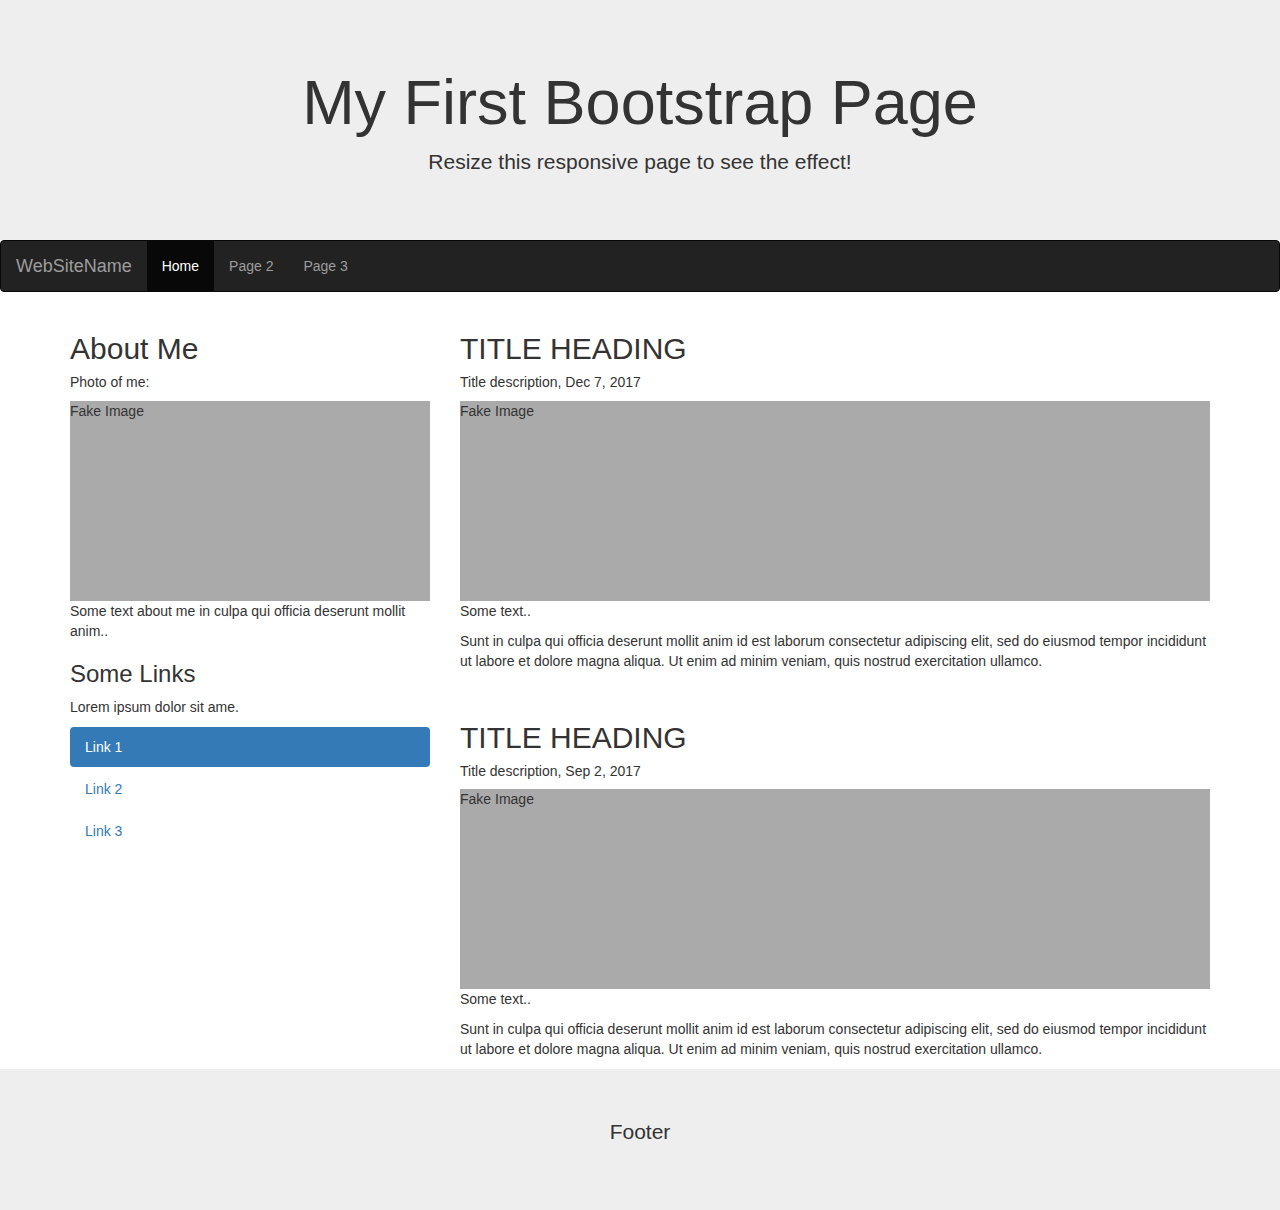
<file: Blog-Template.html>
<!DOCTYPE html>
<html lang="en">
<head>
  <title>Bootstrap Website Example</title>
  <meta charset="utf-8">
  <meta name="viewport" content="width=device-width, initial-scale=1">
  <link rel="stylesheet" href="https://maxcdn.bootstrapcdn.com/bootstrap/3.4.1/css/bootstrap.min.css">
  <script src="https://ajax.googleapis.com/ajax/libs/jquery/3.5.1/jquery.min.js"></script>
  <script src="https://maxcdn.bootstrapcdn.com/bootstrap/3.4.1/js/bootstrap.min.js"></script>
  <link rel="stylesheet" href="Blog-Template.css" media="screen">

</head>
<body>

<div class="jumbotron text-center" style="margin-bottom:0">
  <h1>My First Bootstrap Page</h1>
  <p>Resize this responsive page to see the effect!</p>
</div>

<nav class="navbar navbar-inverse">
  <div class="container-fluid">
    <div class="navbar-header">
      <button type="button" class="navbar-toggle" data-toggle="collapse" data-target="#myNavbar">
        <span class="icon-bar"></span>
        <span class="icon-bar"></span>
        <span class="icon-bar"></span>
      </button>
      <a class="navbar-brand" href="#">WebSiteName</a>
    </div>
    <div class="collapse navbar-collapse" id="myNavbar">
      <ul class="nav navbar-nav">
        <li class="active"><a href="#">Home</a></li>
        <li><a href="#">Page 2</a></li>
        <li><a href="#">Page 3</a></li>
      </ul>
    </div>
  </div>
</nav>

<div class="container">
  <div class="row">
    <div class="col-sm-4">
      <h2>About Me</h2>
      <h5>Photo of me:</h5>
      <div class="fakeimg">Fake Image</div>
      <p>Some text about me in culpa qui officia deserunt mollit anim..</p>
      <h3>Some Links</h3>
      <p>Lorem ipsum dolor sit ame.</p>
      <ul class="nav nav-pills nav-stacked">
        <li class="active"><a href="#">Link 1</a></li>
        <li><a href="#">Link 2</a></li>
        <li><a href="#">Link 3</a></li>
      </ul>
      <hr class="hidden-sm hidden-md hidden-lg">
    </div>
    <div class="col-sm-8">
      <h2>TITLE HEADING</h2>
      <h5>Title description, Dec 7, 2017</h5>
      <div class="fakeimg">Fake Image</div>
      <p>Some text..</p>
      <p>Sunt in culpa qui officia deserunt mollit anim id est laborum consectetur adipiscing elit, sed do eiusmod tempor incididunt ut labore et dolore magna aliqua. Ut enim ad minim veniam, quis nostrud exercitation ullamco.</p>
      <br>
      <h2>TITLE HEADING</h2>
      <h5>Title description, Sep 2, 2017</h5>
      <div class="fakeimg">Fake Image</div>
      <p>Some text..</p>
      <p>Sunt in culpa qui officia deserunt mollit anim id est laborum consectetur adipiscing elit, sed do eiusmod tempor incididunt ut labore et dolore magna aliqua. Ut enim ad minim veniam, quis nostrud exercitation ullamco.</p>
    </div>
  </div>
</div>

<div class="jumbotron text-center" style="margin-bottom:0">
  <p>Footer</p>
</div>

</body>
</html>
</file>
<file: Blog-Template.css>
.fakeimg {
    height: 200px;
    background: #aaa;
  }
</file>
